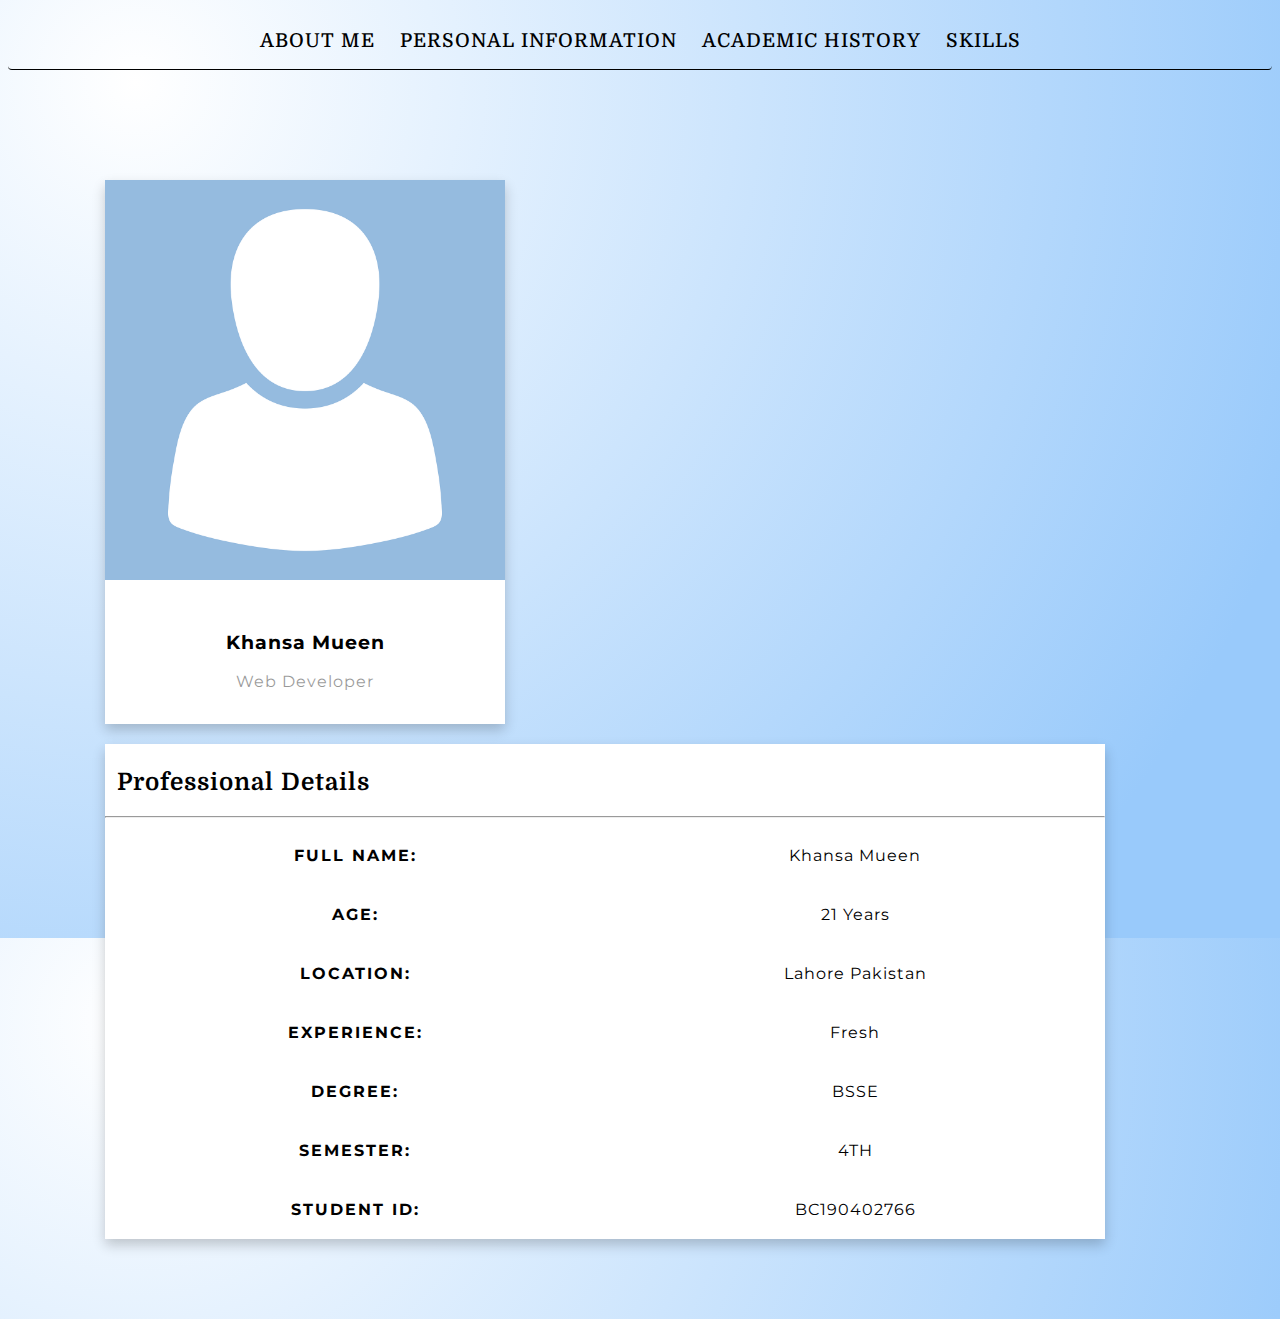
<file: index.html>
<html lang="en">

<head>
    <meta charset="UTF-8" />
    <meta http-equiv="X-UA-Compatible" content="IE=edge" />
    <meta name="viewport" content="width=device-width, initial-scale=1.0" />
    <link rel="preconnect" href="https://fonts.gstatic.com">
    <link href="https://fonts.googleapis.com/css2?family=Abril+Fatface&family=Anton&family=Domine:wght@500&display=swap"
        rel="stylesheet">
    <link rel="stylesheet" href="/css/main.css" />
    <title>Biography</title>
</head>

<body>
    <!-- Added navigation bar -->
    <nav class="navMenu">
        <a href="/index.html">About Me</a>
        <a href="/Personal.html">Personal Information</a>
        <a href="/acadmic.html">Academic History</a>
        <a href="/skills.html">Skills</a>
    </nav>
    <!-- Added section  -->
    <section class="card-e">
        <div class="row">
            <div class="column">
                <div class="card" style="width: 400px">
                    <img src="/img/avatar-1.png" alt="Avatar" style="width: 100%" />
                    <div class="container">
                        <h3 class="text-h">Khansa Mueen</h3>
                        <p class="card-body-2">Web Developer</p>
                    </div>
                </div>
            </div>
            <div class="column">
                <div class="card" style="width: 1000px">
                    <h2 class="head">Professional Details </h2>
                    <hr />

                    <!-- Added Table to cover details  -->

                    <table class="bio-t">

                        <tbody>
                            <tr>
                                <th scope="row">FULL NAME:</th>
                                <td>Khansa Mueen</td>

                            </tr>
                            <tr>
                                <th scope="row">AGE:</th>
                                <td>21 Years</td>
                            </tr>
                            <tr>
                                <th scope="row">LOCATION:</th>
                                <td>Lahore Pakistan</td>
                            </tr>
                            <tr>
                                <th scope="row">EXPERIENCE:</th>
                                <td>Fresh</td>
                            </tr>
                            <tr>
                                <th scope="row">DEGREE:</th>
                                <td>BSSE</td>
                            </tr>
                            <tr>
                                <th scope="row">SEMESTER:</th>
                                <td>4TH</td>
                            </tr>
                            <tr>
                                <th scope="row">STUDENT ID:</th>
                                <td>BC190402766</td>
                            </tr>
                        </tbody>
                    </table>
                </div>
            </div>
        </div>
    </section>
</body>

</html>
</file>
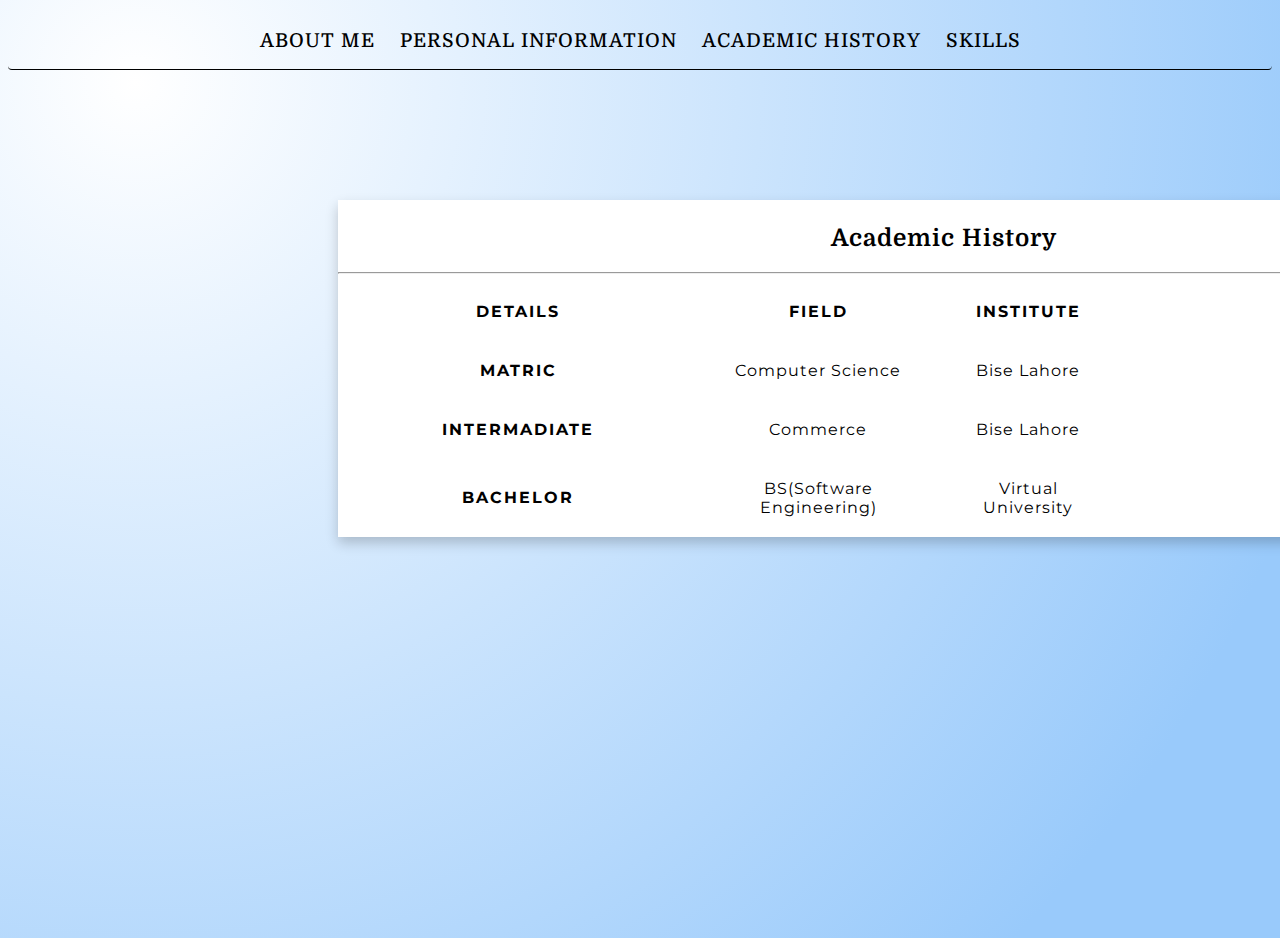
<file: acadmic.html>
<html lang="en">

<head>
    <meta charset="UTF-8" />
    <meta http-equiv="X-UA-Compatible" content="IE=edge" />
    <meta name="viewport" content="width=device-width, initial-scale=1.0" />
    <link rel="preconnect" href="https://fonts.gstatic.com">
    <link href="https://fonts.googleapis.com/css2?family=Abril+Fatface&family=Anton&family=Domine:wght@500&display=swap"
        rel="stylesheet">
    <link rel="stylesheet" href="/css/main.css" />
    <title>ACADEMIC HISTORY</title>
</head>

<body>
    <!-- Added navigation bar -->
    <nav class="navMenu">
        <a href="/index.html">About Me</a>
        <a href="/Personal.html">Personal Information</a>
        <a href="/acadmic.html">Academic History</a>
        <a href="/skills.html">Skills</a>
    </nav>
    <!-- Added section  -->
    <section class="card-e">
        <div class="card" style="width: 1200px; margin-left: 250;">
            <!-- Added Table to cover details  -->
            <table class="bio-t">
                <h2 class="head" style="text-align: center;">Academic History</h2>
                <hr>
                <thead>
                    <tr>
                        <th scope="col">DETAILS</th>
                        <th scope="col">FIELD</th>
                        <th scope="col">INSTITUTE</th>
                        <th scope="col">MARKS</th>
                    </tr>
                </thead>
                <tbody>
                    <tr>
                        <th scope="row">MATRIC</th>
                        <td>Computer Science</td>
                        <td>Bise Lahore</td>
                        <td>873/1100</td>
                    </tr>
                    <tr>
                        <th scope="row">INTERMADIATE</th>
                        <td>Commerce</td>
                        <td>Bise Lahore</td>
                        <td>779/1100</td>
                    </tr>
                    <tr>
                        <th scope="row">BACHELOR</th>
                        <td>BS(Software Engineering)</td>
                        <td>Virtual University</td>
                        <td>3.25 CGPA</td>
                    </tr>
                </tbody>
            </table>
        </div>
        </div>

    </section>
</body>

</html>
</file>
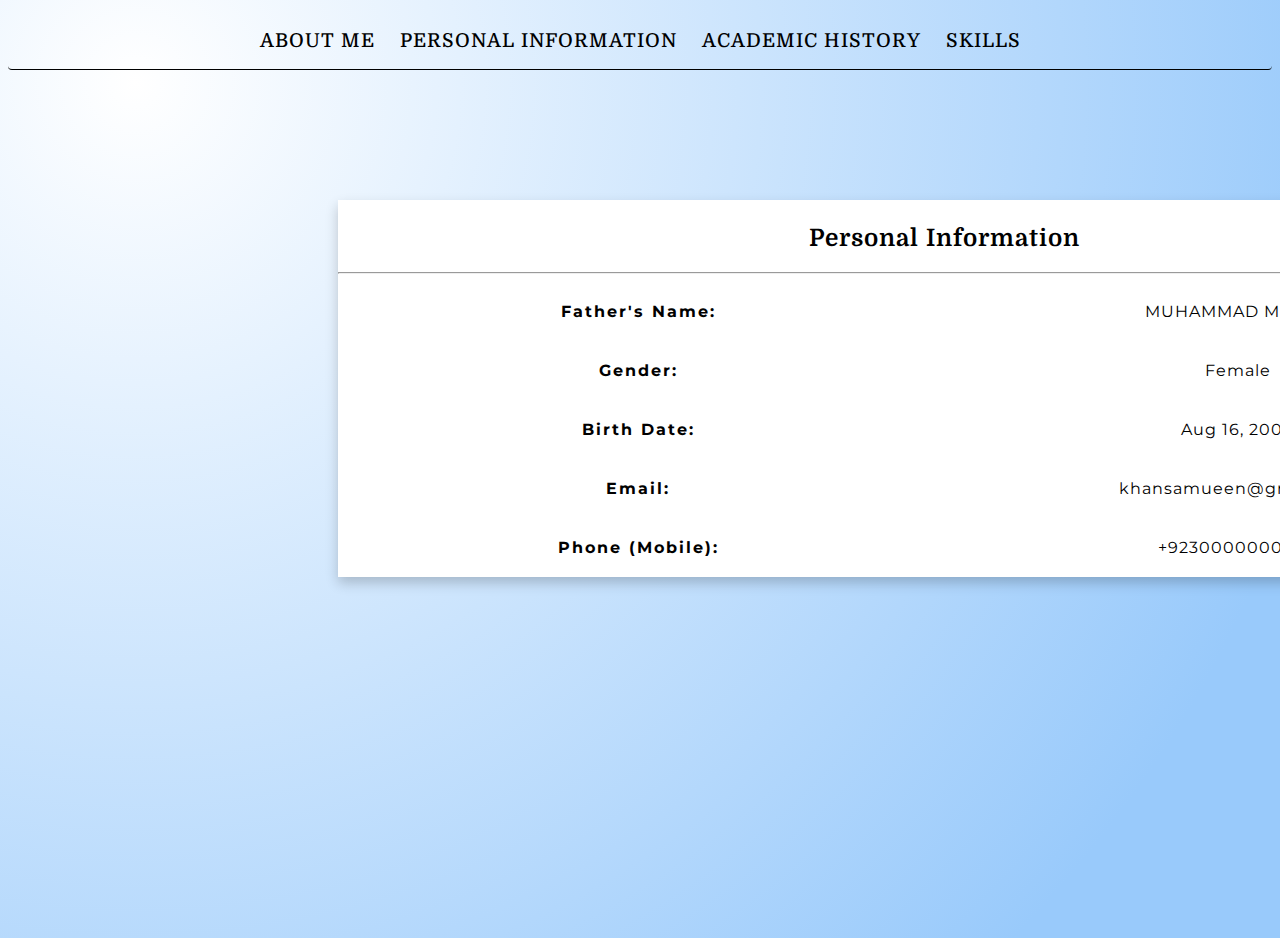
<file: personal.html>
<html lang="en">

<head>
    <meta charset="UTF-8" />
    <meta http-equiv="X-UA-Compatible" content="IE=edge" />
    <meta name="viewport" content="width=device-width, initial-scale=1.0" />
    <link rel="preconnect" href="https://fonts.gstatic.com">
    <link href="https://fonts.googleapis.com/css2?family=Abril+Fatface&family=Anton&family=Domine:wght@500&display=swap"
        rel="stylesheet">
    <link rel="stylesheet" href="/css/main.css" />
    <title>PERSONAL INFORMATION</title>
</head>

<body>
    <!-- Added navigation bar -->
    <nav class="navMenu">
        <a href="/index.html">About Me</a>
        <a href="/Personal.html">Personal Information</a>
        <a href="/acadmic.html">Academic History</a>
        <a href="/skills.html">Skills</a>
    </nav>
    <!-- Added section  -->
    <section class="card-e">

        <div class="card" style="width: 1200px; margin-left: 250;">
            <!-- Added Table to cover details  -->
            <table class="bio-t">
                <h2 class="head" style="text-align: center;">Personal Information</h2>
                <hr>
                <tbody>
                    <tr>
                        <th scope="row">Father's Name:</th>
                        <td>MUHAMMAD MUEEN</td>

                    </tr>
                    <tr>
                        <th scope="row">Gender:</th>
                        <td>Female</td>
                    </tr>
                    <tr>
                        <th scope="row">Birth Date:</th>
                        <td>Aug 16, 2000</td>
                    </tr>
                    <tr>
                        <th scope="row">Email:</th>
                        <td>khansamueen@gmail.com </td>
                    </tr>
                    <tr>
                        <th scope="row">Phone (Mobile):</th>
                        <td>+9230000000000 </td>
                    </tr>
                </tbody>
            </table>
        </div>

    </section>
</body>

</html>
</file>
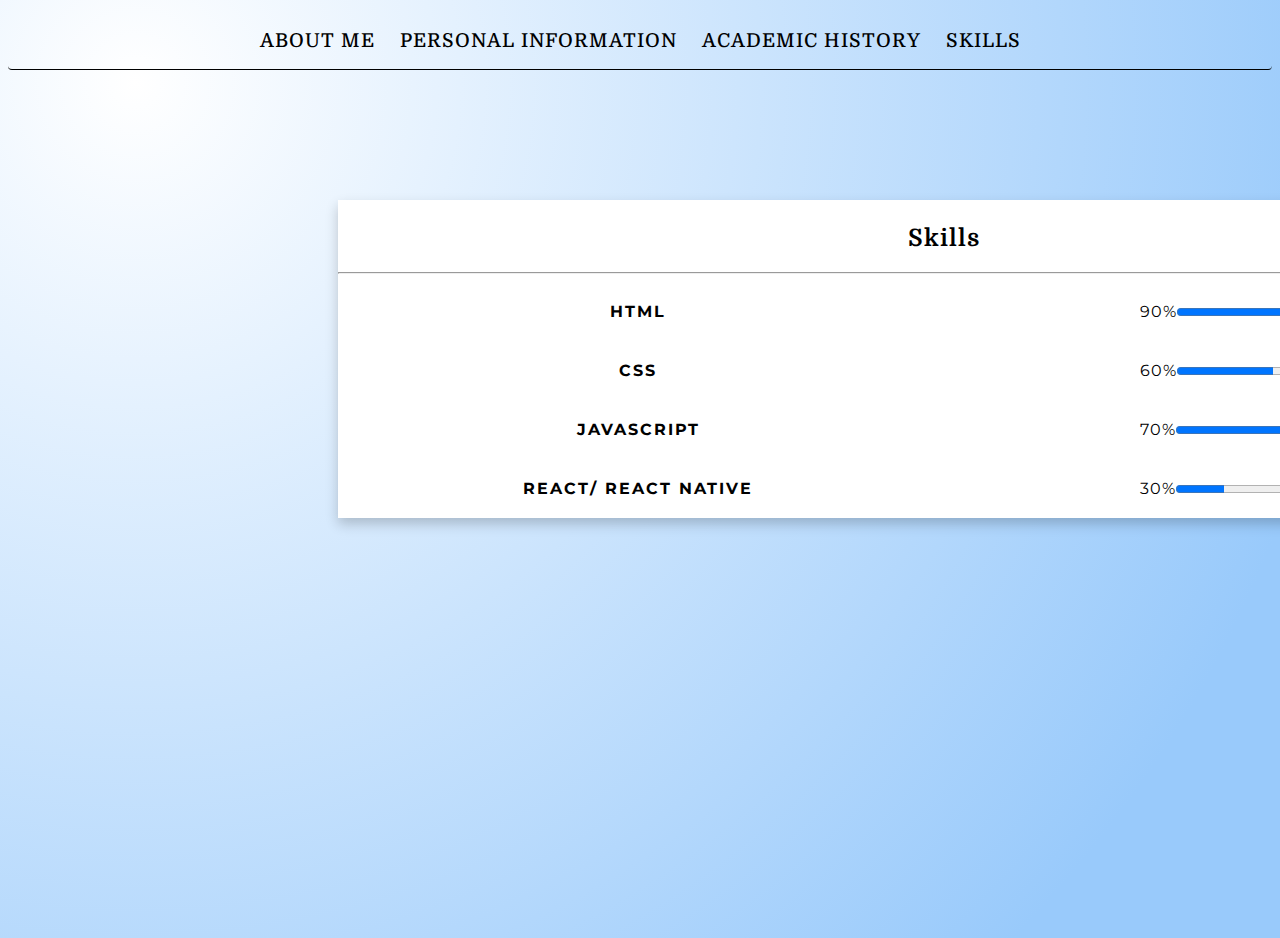
<file: skills.html>
<html lang="en">

<head>
    <meta charset="UTF-8" />
    <meta http-equiv="X-UA-Compatible" content="IE=edge" />
    <meta name="viewport" content="width=device-width, initial-scale=1.0" />
    <link rel="preconnect" href="https://fonts.gstatic.com">
    <link href="https://fonts.googleapis.com/css2?family=Abril+Fatface&family=Anton&family=Domine:wght@500&display=swap"
        rel="stylesheet">
    <link rel="stylesheet" href="/css/main.css" />
    <title>SKILLS</title>
</head>

<body>
    <!-- Added navigation bar -->
    <nav class="navMenu">
        <a href="/index.html">About Me</a>
        <a href="/Personal.html">Personal Information</a>
        <a href="/acadmic.html">Academic History</a>
        <a href="/skills.html">Skills</a>
    </nav>
    <!-- Added section  -->
    <section class="card-e">
        <div class="card" style="width: 1200px; margin-left: 250">
            <!-- Added Table to cover details  -->
            <table class="bio-t">
                <h2 class="head" style="text-align: center;">Skills</h2>
                <hr>
                <tbody>
                    <tr>
                        <th scope="row">HTML</th>
                        <td>90%<progress id="file" value="80" max="90"></progress></td>

                    </tr>
                    <tr>
                        <th scope="col">CSS</th>
                        <td scope="col">60%<progress id="file" value="60" max="100"></progress>
                        </td>

                    </tr>
                    <tr>
                        <th scope="row">JAVASCRIPT</th>
                        <td>70%<progress id="file" value="70" max="100"></progress></td>

                    </tr>
                    <tr>
                        <th scope="row">REACT/ REACT NATIVE</th>
                        <td>30%<progress id="file" value="30" max="100"></progress></td>

                    </tr>
                </tbody>
            </table>

        </div>
        </div>
    </section>
</body>

</html>
</file>
<file: css/main.css>
@import url("https://fonts.googleapis.com/css2?family=Montserrat:wght@400;500;600;700&display=swap");

* {
  padding: 0;
  box-sizing: border-box;
}
/* Added css for main page */
body {
  background-image: radial-gradient(
    circle 1224px at 10.6% 8.8%,
    rgba(255, 255, 255, 1) 0%,
    rgba(153, 202, 251, 1) 100.2%
  );
  background-size: cover;
  height: 100vh;
  letter-spacing: 1px;
  font-family: "Montserrat", sans-serif;
}

.navMenu {
  height: 40px;
  margin: 30px auto;
  text-align: center;
  border-radius: 4px;
  border-bottom: black 1px solid;
}

.navMenu a {
  font-family: "Abril Fatface", cursive;
  font-family: "Anton", sans-serif;
  font-family: "Domine", serif;
  color: #000000;
  text-decoration: none;
  font-size: 1.2em;
  text-transform: uppercase;
  font-weight: 500;
  margin: 10px;
  width: 80px;
}
/* On mouse-over, change text color and font family*/
.navMenu a:hover {
  color: rgb(0, 99, 199);
  font-family: monospace;
}
/* Cover all headings of pages */
.head {
  text-align: left;
  padding-left: 0.5em;
  padding-top: 1em;
  font-family: "Abril Fatface", cursive;
  font-family: "Anton", sans-serif;
  font-family: "Domine", serif;
}
/* On mouse-over, add a deeper shadow & other effects*/
.head:hover {
  text-transform: uppercase;
  color: rgb(99, 162, 224);
  font-family: "Domine", serif;
  text-shadow: rgba(0, 0, 0, 0.2);
  cursor: pointer;
}
.text-h {
  text-align: center;
}
.text-h:hover {
  text-transform: uppercase;
  font-family: "Domine", serif;
}

.card {
  /* Add shadows to create the "card" effect */
  box-shadow: 0 6px 12px 0 rgba(0, 0, 0, 0.2);
  transition: 0.3s;
  background-color: #ffff;
  box-sizing: border-box;
  word-wrap: break-word;
  min-width: 0;
  z-index: 10;
}
.card-e {
  padding: 5em;
}
.card-body {
  text-align: center;
}
.card-body-2 {
  text-align: center;
  margin-bottom: 1;
  opacity: 0.4;
}

/* On mouse-over, add a deeper shadow */
.card:hover {
  box-shadow: 0 8px 16px 0 rgba(0, 0, 0, 0.2);
}

/* Add some padding inside the card container */
.container {
  padding: 2em;
}
.column {
  margin-left: 2rem !important;
  position: relative;
}

.row {
  display: flex;
  -ms-flex-wrap: wrap;
  flex-wrap: wrap;
  margin-right: -15px;
  margin-left: -15px;
}
/* Added table to cover all information */
.bio-t {
  table-layout: fixed;
  width: 100%;
  border-collapse: collapse;
}

thead th:nth-child(1) {
  width: 30%;
}

thead th:nth-child(2) {
  width: 20%;
}

thead th:nth-child(3) {
  width: 15%;
}

thead th:nth-child(4) {
  width: 35%;
}

th,
td {
  padding: 20px;
}

th {
  letter-spacing: 2px;
}

td {
  letter-spacing: 1px;
}

tbody td {
  text-align: center;
}
</file>
